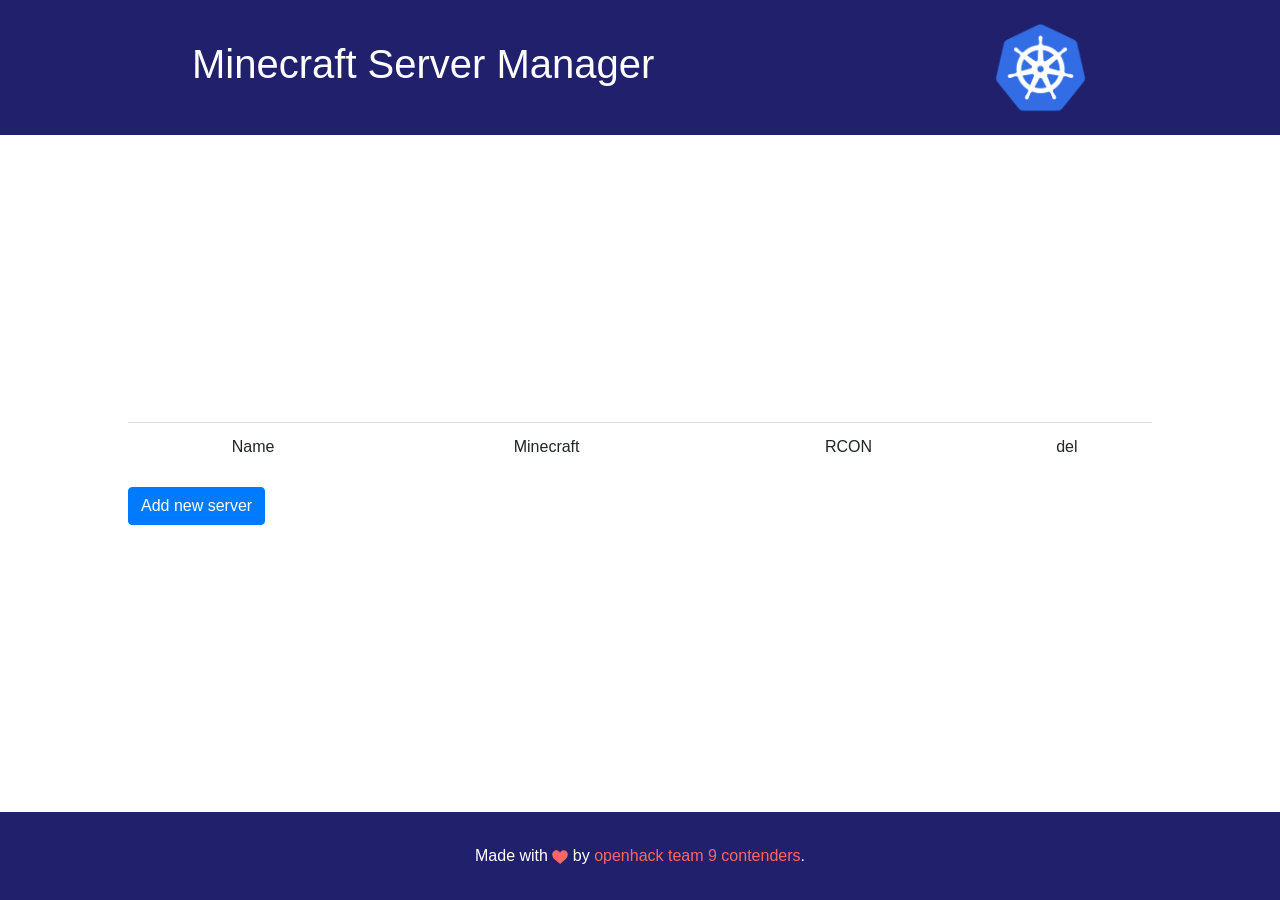
<file: client/index.html>
<!DOCTYPE html>
<html>
<head>
  <meta charset="utf-8">
  <meta name="viewport" content="width=device-width, user-scalable=no">
  <title>Minecraft Server Management</title>
  <link rel="stylesheet" href="assets/bootstrap.min.css">
  <link rel="stylesheet" href="assets/style.css">
</head>
<body>
  <header class="banner">
    <h1>Minecraft Server Manager</h1>
    <img src="assets/k8s.png" class="logo-img" alt="Logo">
  </header>

  <div class="container">
    <table id="server-table" class="table">
      <thead class="thead-dark">
        <tr>
          <td>Name</td>
          <td>Minecraft</td>
          <td>RCON</td>
          <td>del</td>
        </tr>
      </thead>
      <tbody id="server-list"></tbody>
    </table>

    <form id="newServer">
      <input id="new-server-btn" type="submit" value="Add new server" class="btn btn-primary">
      <div id="loader-wrapper"></div>
    </form>
  </div>

  <footer>
    Made with
    <svg xmlns="http://www.w3.org/2000/svg" version="1" width="48" height="48" viewBox="0 0 48 48">
        <path fill="currentColor" d="M22.184 42.994c-.998-1.118-3.49-3.298-5.536-4.844-6.066-4.58-6.891-5.243-9.354-7.51C2.754 26.46.826 22.26.833 16.564c.003-2.78.192-3.85.971-5.49 1.32-2.78 3.266-4.846 5.754-6.109 1.762-.895 2.63-1.293 5.573-1.309 3.077-.017 3.725.342 5.536 1.337 2.203 1.21 4.471 3.797 4.94 5.635l.29 1.135.714-1.563c4.035-8.834 16.919-8.702 21.402.22 1.422 2.83 1.578 8.873.317 12.277-1.645 4.44-4.735 7.826-11.878 13.013-4.685 3.402-9.987 8.55-10.356 9.273-.428.839-.02.131-1.912-1.99z"/></svg>
    by <a href="https://github.com/LeoCBS/openhack">openhack team 9 contenders</a>.
  </footer>

  <script async defer src="index.js" charset="utf-8"></script>
</body>
</html>
</file>
<file: client/assets/style.css>
html, body { height: 100%; }

body {
  margin: 0 auto;
  padding: 0;
  font-weight: 400;
  font-family: Helvetica, Arial, sans-serif;
  display: flex;
  flex-direction: column;
  justify-content: space-between;
}

.container {
  position: relative;
  width: 100%;
  margin: 0 auto;
  padding: 0 20px;
  box-sizing: border-box;
  overflow-y: scroll;
}

/* For devices larger than 400px */
@media (min-width: 400px) {
  .container { width: 85%; padding: 0; }
}

/* For devices larger than 550px */
@media (min-width: 550px) {
  .container { width: 80%; }
}

.banner {
  width: 100%;
  background-color: #20206c;
  color: #FFFFFF;
  display: flex;
  justify-content: space-between;
  align-items: center;
  padding: 20px 15%;
}

.banner > h1 {
  display: inline-block;
}

.banner > .logo-img {
  max-width:230px;
  max-height:95px;
  width: auto;
  height: auto;
}


.logo-img { width: 10px; }

a { color: #FF6767; }

a:hover, a:active {
  color: #E55C5C;
  text-decoration: none;
}

.table td {
  text-align: center;
}

footer {
  bottom: 0;
  width: 100%;
  padding: 2em;
  color: #FFFFFF;
  background-color: #20206c;
  text-align: center;
}

footer svg {
  height: 1em;
  width: 1em;
  vertical-align: middle;
  color: #FF6767;
}

/*------------------------------ LOADER --------------------------------------*/
.loader {
  color: #007bff;
  font-size: 90px;
  text-indent: -9999em;
  overflow: hidden;
  width: 1em;
  height: 1em;
  border-radius: 50%;
  margin: 72px auto;
  position: relative;
  -webkit-transform: translateZ(0);
  -ms-transform: translateZ(0);
  transform: translateZ(0);
  -webkit-animation: load6 1.7s infinite ease, round 1.7s infinite ease;
  animation: load6 1.7s infinite ease, round 1.7s infinite ease;
}
@-webkit-keyframes load6 {
  0% {
    box-shadow: 0 -0.83em 0 -0.4em, 0 -0.83em 0 -0.42em, 0 -0.83em 0 -0.44em, 0 -0.83em 0 -0.46em, 0 -0.83em 0 -0.477em;
  }
  5%,
  95% {
    box-shadow: 0 -0.83em 0 -0.4em, 0 -0.83em 0 -0.42em, 0 -0.83em 0 -0.44em, 0 -0.83em 0 -0.46em, 0 -0.83em 0 -0.477em;
  }
  10%,
  59% {
    box-shadow: 0 -0.83em 0 -0.4em, -0.087em -0.825em 0 -0.42em, -0.173em -0.812em 0 -0.44em, -0.256em -0.789em 0 -0.46em, -0.297em -0.775em 0 -0.477em;
  }
  20% {
    box-shadow: 0 -0.83em 0 -0.4em, -0.338em -0.758em 0 -0.42em, -0.555em -0.617em 0 -0.44em, -0.671em -0.488em 0 -0.46em, -0.749em -0.34em 0 -0.477em;
  }
  38% {
    box-shadow: 0 -0.83em 0 -0.4em, -0.377em -0.74em 0 -0.42em, -0.645em -0.522em 0 -0.44em, -0.775em -0.297em 0 -0.46em, -0.82em -0.09em 0 -0.477em;
  }
  100% {
    box-shadow: 0 -0.83em 0 -0.4em, 0 -0.83em 0 -0.42em, 0 -0.83em 0 -0.44em, 0 -0.83em 0 -0.46em, 0 -0.83em 0 -0.477em;
  }
}
@keyframes load6 {
  0% {
    box-shadow: 0 -0.83em 0 -0.4em, 0 -0.83em 0 -0.42em, 0 -0.83em 0 -0.44em, 0 -0.83em 0 -0.46em, 0 -0.83em 0 -0.477em;
  }
  5%,
  95% {
    box-shadow: 0 -0.83em 0 -0.4em, 0 -0.83em 0 -0.42em, 0 -0.83em 0 -0.44em, 0 -0.83em 0 -0.46em, 0 -0.83em 0 -0.477em;
  }
  10%,
  59% {
    box-shadow: 0 -0.83em 0 -0.4em, -0.087em -0.825em 0 -0.42em, -0.173em -0.812em 0 -0.44em, -0.256em -0.789em 0 -0.46em, -0.297em -0.775em 0 -0.477em;
  }
  20% {
    box-shadow: 0 -0.83em 0 -0.4em, -0.338em -0.758em 0 -0.42em, -0.555em -0.617em 0 -0.44em, -0.671em -0.488em 0 -0.46em, -0.749em -0.34em 0 -0.477em;
  }
  38% {
    box-shadow: 0 -0.83em 0 -0.4em, -0.377em -0.74em 0 -0.42em, -0.645em -0.522em 0 -0.44em, -0.775em -0.297em 0 -0.46em, -0.82em -0.09em 0 -0.477em;
  }
  100% {
    box-shadow: 0 -0.83em 0 -0.4em, 0 -0.83em 0 -0.42em, 0 -0.83em 0 -0.44em, 0 -0.83em 0 -0.46em, 0 -0.83em 0 -0.477em;
  }
}
@-webkit-keyframes round {
  0% {
    -webkit-transform: rotate(0deg);
    transform: rotate(0deg);
  }
  100% {
    -webkit-transform: rotate(360deg);
    transform: rotate(360deg);
  }
}
@keyframes round {
  0% {
    -webkit-transform: rotate(0deg);
    transform: rotate(0deg);
  }
  100% {
    -webkit-transform: rotate(360deg);
    transform: rotate(360deg);
  }
}
</file>
